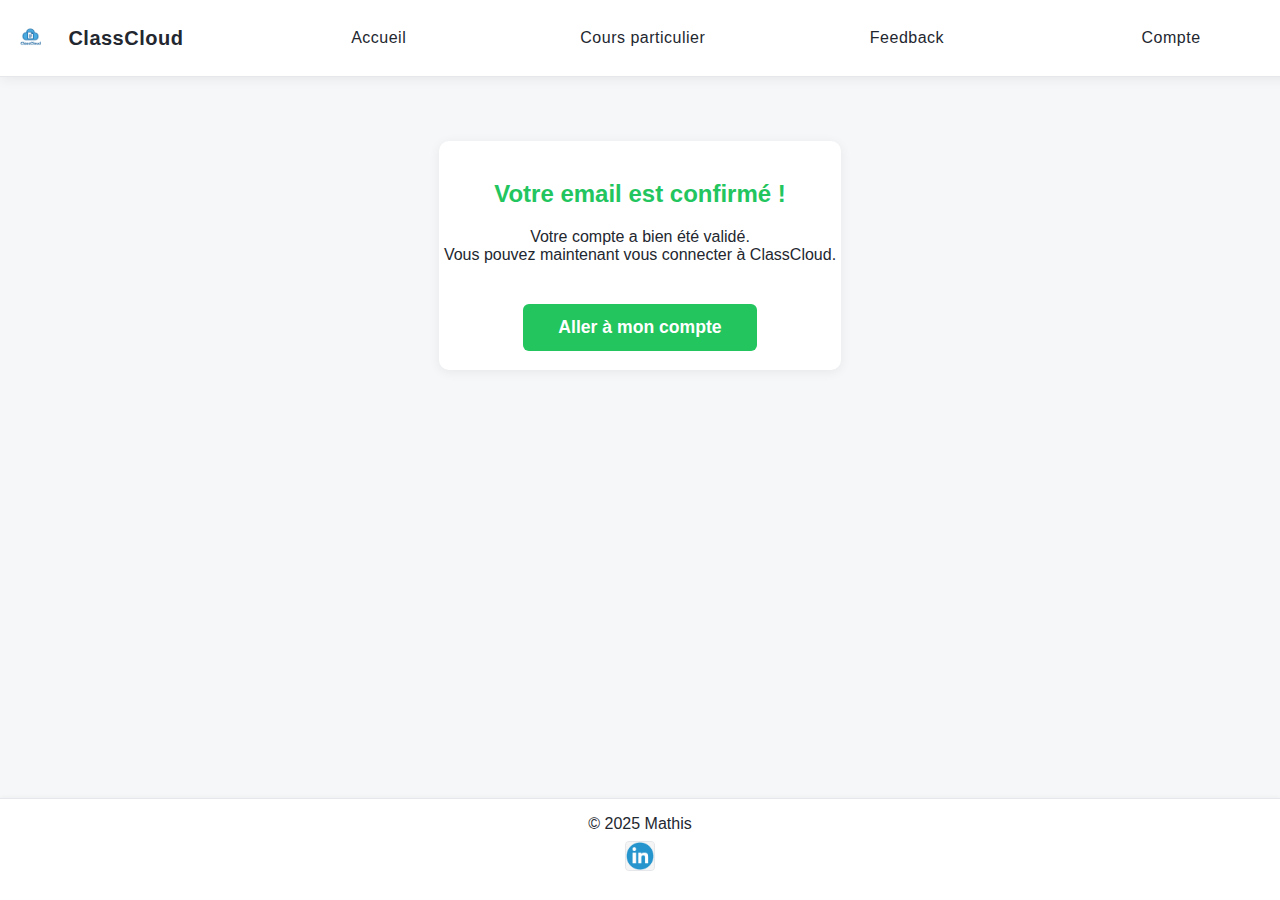
<file: confirm.html>
<!DOCTYPE html>
<html lang="fr">
<head>
    <meta charset="UTF-8">
    <meta name="viewport" content="width=device-width, initial-scale=1.0">
    <title>Confirmation de compte - ClassCloud</title>
    <link rel="icon" type="image/png" href="logo/logo.png">
    <link rel="stylesheet" href="style.css">
</head>
<body>
    <header>
        <img src="logo/logo.png" alt="Logo ClassCloud" id="logo">
        <h1><a href="index.html" style="color:inherit; text-decoration:none;">ClassCloud</a></h1>
        <nav class="main-nav">
            <a class="nav-link" href="index.html">Accueil</a>
            <a class="nav-link" href="cours.html">Cours particulier</a>
            <a class="nav-link" href="feedback.html">Feedback</a>
            <a class="nav-link" href="compte.html">Compte</a>
        </nav>
    </header>
    <main>
        <section style="max-width: 500px; margin: 2rem auto; background: #fff; border-radius: 10px; box-shadow: 0 2px 12px #0001; padding: 2rem; text-align:center;">
            <h2 style="color:#22c55e;">Votre email est confirmé !</h2>
            <p>Votre compte a bien été validé.<br>Vous pouvez maintenant vous connecter à ClassCloud.</p>
            <a href="compte.html" style="display:inline-block;margin-top:1.5rem;padding:0.8rem 2.2rem;background:#22c55e;color:#fff;font-weight:600;border-radius:6px;text-decoration:none;font-size:1.1rem;">Aller à mon compte</a>
        </section>
    </main>
    <footer>
        <p>© 2025 Mathis</p>
        <div id="socials">
            <a href="https://www.linkedin.com/in/mathis-euzen-08b841350/" target="_blank" rel="noopener" title="LinkedIn">
                <img src="logo/linkedin.png" alt="LinkedIn">
            </a>
        </div>
    </footer>
</body>
</html>
</file>
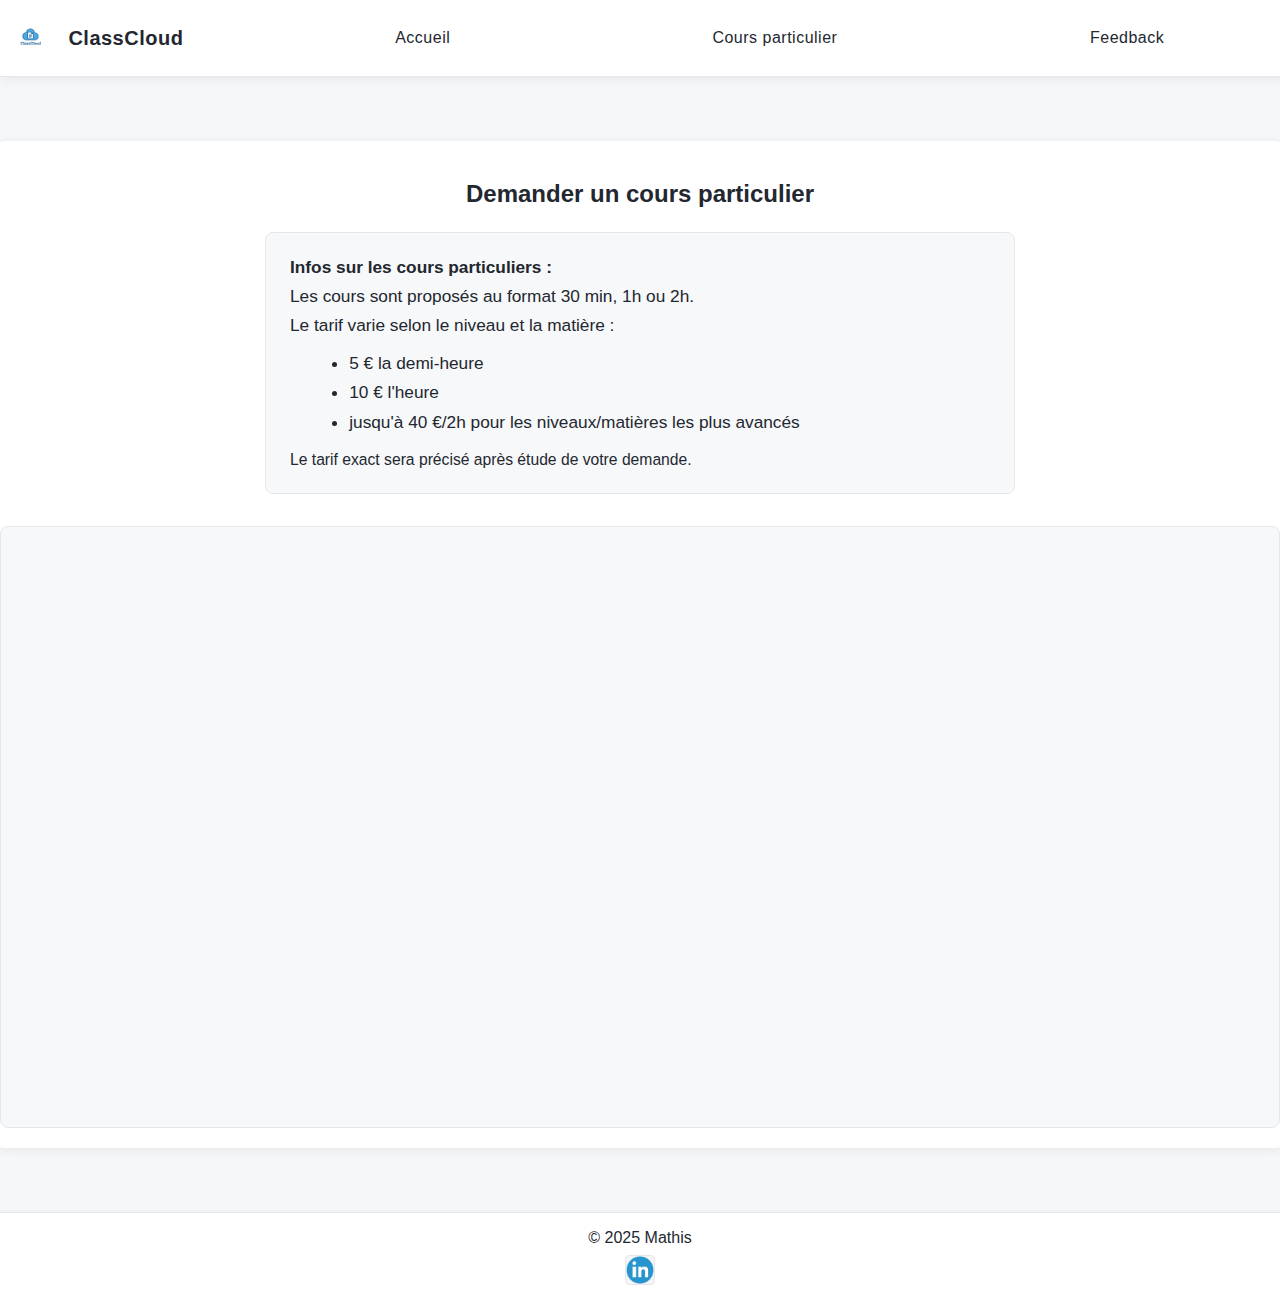
<file: cours.html>
<!DOCTYPE html>
<html lang="fr">
<head>
	<meta charset="UTF-8">
	<meta name="viewport" content="width=device-width, initial-scale=1.0">
	<title>ClassCloud - Cours particulier</title>
	<link rel="icon" type="image/png" href="logo/logo.png">
	<link rel="stylesheet" href="style.css">
</head>
<body>
	<header>
		<img src="logo/logo.png" alt="Logo ClassCloud" id="logo">
		<h1><a href="index.html" style="color:inherit; text-decoration:none;">ClassCloud</a></h1>
		<nav class="main-nav">
			<a class="nav-link" href="index.html">Accueil</a>
			<a class="nav-link" href="cours.html">Cours particulier</a>
			<a class="nav-link" href="feedback.html">Feedback</a>
		</nav>
	</header>
	<main>
		<section style="max-width: 940px; margin: 2rem auto; background: #fff; border-radius: 10px; box-shadow: 0 2px 12px #0001; padding: 2rem;">
			<h2 style="text-align:center; color:#23272f; margin-bottom:1.5rem;">Demander un cours particulier</h2>
			<div style="max-width:700px;margin:0 auto 2rem auto;padding:1.2rem 1.5rem;background:#f7f8fa;border-radius:8px;border:1px solid #e5e7eb;color:#23272f;font-size:1.08rem;line-height:1.7;">
				<strong>Infos sur les cours particuliers :</strong><br>
				Les cours sont proposés au format 30 min, 1h ou 2h.<br>
				Le tarif varie selon le niveau et la matière :<br>
				<ul style="margin:0.5rem 0 0.5rem 1.2rem;">
					<li>5&nbsp;€ la demi-heure</li>
					<li>10&nbsp;€ l'heure</li>
					<li>jusqu'à 40&nbsp;€/2h pour les niveaux/matières les plus avancés</li>
				</ul>
				<span style="font-size:0.98rem;">Le tarif exact sera précisé après étude de votre demande.</span>
			</div>
			<div style="display:flex; justify-content:center;">
				<iframe src="https://docs.google.com/forms/d/e/1FAIpQLSfKfr4Um1bEtY1OsQRzC792baZacPv9418R8xFy9lZoaSTQyQ/viewform?embedded=true" style="width:100%; max-width:1400px; min-width:800px; height:1200px; border-radius:8px; border:1px solid #e5e7eb; background:#f7f8fa;" frameborder="0" marginheight="0" marginwidth="0">Chargement…</iframe>
			</div>
		</section>
	</main>
	<footer>
		<p>© 2025 Mathis</p>
		<div id="socials">
			<a href="https://www.linkedin.com/in/mathis-euzen-08b841350/" target="_blank" rel="noopener" title="LinkedIn">
				<img src="logo/linkedin.png" alt="LinkedIn">
			</a>
		</div>
	</footer>
</body>
</html>
</file>
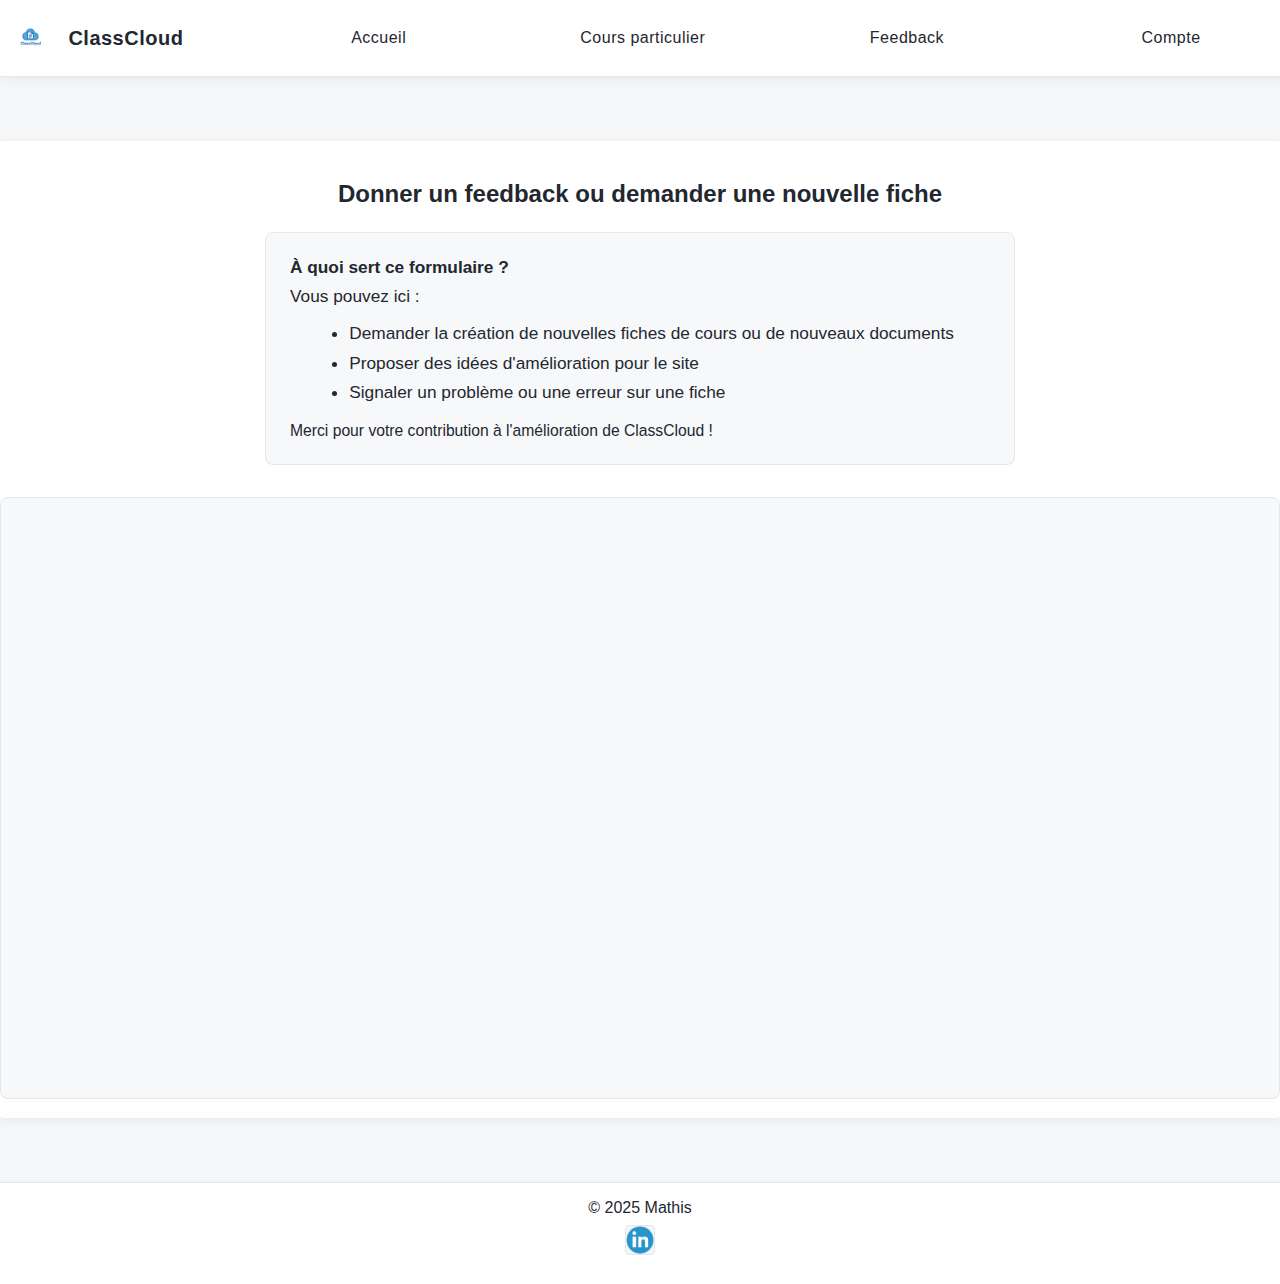
<file: feedback.html>
<!DOCTYPE html>
<html lang="fr">
<head>
	<meta charset="UTF-8">
	<meta name="viewport" content="width=device-width, initial-scale=1.0">
	<title>ClassCloud - Feedback</title>
	<link rel="icon" type="image/png" href="logo/logo.png">
	<link rel="stylesheet" href="style.css">
</head>
<body>
	<header>
		<img src="logo/logo.png" alt="Logo ClassCloud" id="logo">
		<h1><a href="index.html" style="color:inherit; text-decoration:none;">ClassCloud</a></h1>
		<nav class="main-nav">
		<a class="nav-link" href="index.html">Accueil</a>
		<a class="nav-link" href="cours.html">Cours particulier</a>
		<a class="nav-link" href="feedback.html">Feedback</a>
		<a class="nav-link" href="compte.html">Compte</a>
		</nav>
	</header>
	<main>
		<section style="max-width: 940px; margin: 2rem auto; background: #fff; border-radius: 10px; box-shadow: 0 2px 12px #0001; padding: 2rem;">
			<h2 style="text-align:center; color:#23272f; margin-bottom:1.5rem;">Donner un feedback ou demander une nouvelle fiche</h2>
			<div style="max-width:700px;margin:0 auto 2rem auto;padding:1.2rem 1.5rem;background:#f7f8fa;border-radius:8px;border:1px solid #e5e7eb;color:#23272f;font-size:1.08rem;line-height:1.7;">
				<strong>À quoi sert ce formulaire ?</strong><br>
				Vous pouvez ici :
				<ul style="margin:0.5rem 0 0.5rem 1.2rem;">
					<li>Demander la création de nouvelles fiches de cours ou de nouveaux documents</li>
					<li>Proposer des idées d'amélioration pour le site</li>
					<li>Signaler un problème ou une erreur sur une fiche</li>
				</ul>
				<span style="font-size:0.98rem;">Merci pour votre contribution à l'amélioration de ClassCloud !</span>
			</div>
			<div style="display:flex; justify-content:center;">
				<iframe src="https://docs.google.com/forms/d/e/1FAIpQLSf0ebf9C1cJJKVoBCGThyhzfiHENAjPn6BxlIQ1AWUliEPLMA/viewform?embedded=true" style="width:100%; max-width:1400px; min-width:800px; height:900px; border-radius:8px; border:1px solid #e5e7eb; background:#f7f8fa;" frameborder="0" marginheight="0" marginwidth="0">Chargement…</iframe>
			</div>
		</section>
	</main>
	<footer>
		<p>© 2025 Mathis</p>
		<div id="socials">
			<a href="https://www.linkedin.com/in/mathis-euzen-08b841350/" target="_blank" rel="noopener" title="LinkedIn">
				<img src="logo/linkedin.png" alt="LinkedIn">
			</a>
		</div>
	</footer>
</body>
</html>
</file>
<file: style.css>
@media (max-width: 700px) {
    .burger {
        display: flex !important;
        flex-direction: column;
        align-items: center;
        justify-content: center;
        width: 24px;
        height: 36px;
        background: none;
        border: none;
        cursor: pointer;
        margin-left: auto;
        margin-right: 1rem;
        padding: 0;
        box-sizing: border-box;
    }
    .burger span {
        width: 16px;
        height: 3px;
    }
    }
    .nav-link {
        margin-left: 0;
        width: 100%;
        padding: 1rem 1.2rem;
        font-size: 1.15rem;
        border-radius: 6px;
        text-align: center;
        display: flex;
        align-items: center;
        justify-content: center;
    }
    .header-selects {
        display: flex;
        flex-direction: column;
        gap: 1.2rem;
        width: 100vw;
        margin: 0.7rem 0 0.7rem 0;
        padding: 0 1rem;
    }
    .header-selects > div {
        display: flex;
        flex-direction: column;
        align-items: stretch;
        margin-bottom: 1rem;
    }
    .header-selects label {
        margin-bottom: 0.3rem;
        font-size: 1.08rem !important;
        font-weight: 500;
        color: #23272f;
        text-align: left;
        padding-left: 0.1rem;
    }
    #matiere-btn, #niveau-btn {
        width: 100%;
        min-width: 0;
        font-size: 1.08rem;
        padding: 1rem;
        margin-bottom: 0;
        box-sizing: border-box;
    }
    main > section, main > div {
        max-width: 100vw !important;
        padding: 1.2rem 0.3rem !important;
    }
    iframe {
        min-width: 0 !important;
        width: 100vw !important;
        max-width: 100vw !important;
        height: 600px !important;
    }
    #pdf-list {
        grid-template-columns: 1fr;
        max-width: 98vw;
        gap: 1.5rem;
    }
    .pdf-item {
        padding: 1.5rem 1rem 1.2rem 1rem;
        font-size: 1.08rem;
        border-radius: 10px;
    }
    .pdf-preview {
        max-width: 90vw;
        width: 100%;
        height: auto;
        margin-bottom: 1.2rem;
    }
    .pdf-item h2 {
        font-size: 1.15rem;
        margin-bottom: 1.2rem;
    }
    .pdf-item a {
        font-size: 1.15rem;
        padding: 1rem 0;
        border-radius: 8px;
    }
    #matiere-select, #niveau-select {
        width: 100%;
    }
    #matiere-btn, #niveau-btn {
        width: 100%;
        min-width: 0;
        font-size: 1.08rem;
        padding: 1rem;
    }
    #matiere-dropdown, #niveau-dropdown {
        width: 100%;
        min-width: 0;
        left: 0;
        font-size: 1.08rem;
    }
    label[for="matiere-select"], label[for="niveau-select"] {
        font-size: 1.08rem !important;
    }
    footer {
        padding: 1.2rem 0.7rem 1.2rem 0.7rem;
        font-size: 1.08rem;
    }
    #socials img {
        width: 32px;
        height: 32px;
    }
}
@media (max-width: 900px) {
    main > section, main > div {
        max-width: 98vw !important;
        padding: 1.2rem 0.5rem !important;
    }
}
.nav-link {
    margin-left: 1.5rem;
    margin-right: 0;
    color: #23272f;
    background: none;
    font-size: 1rem;
    font-weight: 500;
    text-decoration: none;
    padding: 0.5rem 1.2rem;
    border-radius: 4px;
    box-shadow: none;
    transition: background 0.15s, color 0.15s;
    letter-spacing: 0.5px;
    position: relative;
    z-index: 2;
}
.nav-link:hover {
    background: #eaf4ff;
    color: #23272f;
    box-shadow: none;
}
/* Menu déroulant Niveaux */
.main-nav {
    margin-left: 2rem;
    position: relative;
    display: flex;
    align-items: center;
    flex: 1 1 auto;
}
.dropdown {
    position: relative;
    display: inline-block;
}
.dropbtn {
    background: none;
    color: #23272f;
    font-size: 1rem;
    font-weight: 500;
    border: none;
    cursor: pointer;
    padding: 0.5rem 1.2rem;
    border-radius: 4px;
    transition: background 0.15s;
}
.dropbtn:hover, .dropdown:hover .dropbtn {
    background: #eaf4ff;
}
.dropdown-content {
    display: none;
    position: absolute;
    background-color: #fff;
    min-width: 140px;
    box-shadow: 0 4px 16px rgba(44,62,80,0.13);
    border-radius: 6px;
    z-index: 10;
    margin-top: 0.3rem;
    padding: 0.3rem 0;
}
.dropdown-content a {
    color: #23272f;
    padding: 0.7rem 1.2rem;
    text-decoration: none;
    display: block;
    border-radius: 4px;
    transition: background 0.15s;
}
.dropdown-content a:hover {
    background: #eaf4ff;
}
.dropdown:hover .dropdown-content {
    display: block;
}
.pdf-spacer {
    flex: 1 1 auto;
}
.pdf-preview {
    width: 100%;
    max-width: 180px;
    height: auto;
    display: block;
    margin-left: auto;
    margin-right: auto;
    margin-bottom: 0.8rem;
    border: 1px solid #e5e7eb;
    background: #f6f7f9;
    box-shadow: 0 1px 4px rgba(44,62,80,0.04);
    border-radius: 4px;
    object-fit: cover;
}
#socials {
    display: flex;
    gap: 1.2rem;
    margin-bottom: 0.5rem;
}
#socials img {
    width: 28px;
    height: 28px;
    object-fit: contain;
    border-radius: 4px;
    background: #f0f1f3;
    border: 1px solid #e5e7eb;
    transition: filter 0.15s, box-shadow 0.15s, background 0.15s;
}
#socials a:hover img {
    filter: none;
    background: #eaf4ff;
    box-shadow: 0 2px 8px #7db7ff44;
}
/* style.css - Ajoutez ici votre style personnalisé */

body {
    margin: 0;
    padding: 0;
    font-family: 'Inter', 'Segoe UI', Arial, sans-serif;
    background: #f6f7f9;
    color: #23272f;
    min-height: 100vh;
    display: flex;
    flex-direction: column;
    overflow-x: hidden;
}
html {
    overflow-x: hidden;
}

header {
    display: flex;
    align-items: center;
    gap: 1.2rem;
    background: #fff;
    box-shadow: 0 1px 4px rgba(0,0,0,0.04);
    padding: 1.2rem 2rem 1.2rem 2rem;
    border-bottom: 1px solid #e5e7eb;
}

#logo {
    width: 44px;
    height: 44px;
    object-fit: contain;
    border-radius: 4px;
    box-shadow: none;
}

header h1 {
    font-size: 1.5rem;
    font-weight: 600;
    letter-spacing: 0.5px;
    margin: 0;
    color: #23272f;
}

main {
    flex: 1;
    display: flex;
    justify-content: center;
    align-items: flex-start;
    padding: 2rem 0 2rem 0;
}

#pdf-list {
        display: grid;
        grid-template-columns: repeat(3, 1fr);
        gap: 1.2rem;
        width: 100%;
        max-width: 800px;
}

@media (max-width: 900px) {
    #pdf-list {
        grid-template-columns: repeat(2, 1fr);
        max-width: 540px;
    }
}

@media (max-width: 600px) {
    #pdf-list {
        grid-template-columns: 1fr;
        max-width: 320px;
    }
}

.pdf-item {
    background: #f7f8fa;
    border-radius: 6px;
    box-shadow: 0 2px 8px rgba(44,62,80,0.06);
    padding: 1.2rem 1rem 1rem 1rem;
    display: flex;
    flex-direction: column;
    align-items: stretch;
    border: 1px solid #e5e7eb;
    transition: box-shadow 0.15s, border 0.15s, background 0.15s;
}
.pdf-item:hover {
    box-shadow: 0 4px 16px rgba(44,62,80,0.13);
    border: 1px solid #7db7ff;
    background: #eaf4ff;
}
.pdf-item h2 {
    font-size: 1.05rem;
    font-weight: 500;
    margin-bottom: 1rem;
    color: #23272f;
    text-align: center;
    margin-left: 0;
    margin-right: 0;
}
.pdf-item a {
    display: block;
    width: 100%;
    text-align: center;
    padding: 0.7rem 0;
    background: #23272f;
    color: #fff;
    border: none;
    border-radius: 4px;
    font-size: 1rem;
    font-weight: 500;
    text-decoration: none;
    box-shadow: none;
    transition: background 0.15s, color 0.15s;
}
.pdf-item a:hover {
    background: #7db7ff;
    color: #23272f;
}

footer {
    background: #fff;
    border-radius: 0;
    box-shadow: 0 -1px 4px rgba(0,0,0,0.04);
    padding: 1rem 2rem 1rem 2rem;
    display: flex;
    flex-direction: column;
    align-items: center;
    gap: 0.5rem;
    border-top: 1px solid #e5e7eb;
}
footer p {
    margin: 0;
    font-size: 1rem;
    color: #23272f;
    font-weight: 500;
}
#licenses {
    display: flex;
    gap: 1rem;
    margin-top: 0.2rem;
}
#licenses img {
    width: 28px;
    height: 28px;
    object-fit: contain;
    border-radius: 4px;
    background: #f0f1f3;
    box-shadow: none;
    border: 1px solid #e5e7eb;
}
/* Menu burger mobile */
/* Hide burger menu on desktop */
.burger {
    display: none !important;
}
@media (max-width: 700px) {
    .main-nav {
        display: none;
        flex-direction: column;
        position: absolute;
        top: 64px;
        left: 0;
        width: 100vw;
        background: #fff;
        box-shadow: 0 4px 16px #0002;
        z-index: 100;
        padding: 1.2rem 0.7rem;
        border-bottom-left-radius: 12px;
        border-bottom-right-radius: 12px;
    }
    .main-nav.open {
        display: flex;
    }
        .burger {
            display: flex !important;
            flex-direction: column;
            align-items: center;
            justify-content: center;
            width: 44px;
            height: 44px;
            background: none;
            border: none;
            cursor: pointer;
            margin-left: auto;
            margin-right: 2.5rem;
            padding: 0;
            box-sizing: border-box;
        }
    }
    .burger span {
        display: block;
        width: 28px;
        height: 4px;
        background: #23272f;
        border-radius: 2px;
        margin: 4px 0;
        transition: all 0.2s;
    }
    header {
        position: relative;
        flex-direction: row;
        align-items: center;
        justify-content: flex-start;
        gap: 1.2rem;
        padding: 1.2rem 0.7rem 1.2rem 0.7rem;
        box-shadow: 0 2px 12px #0001;
        width: 100vw;
        min-width: 0;
    }
    #logo {
        width: 38px;
        height: 38px;
    }
    header h1 {
        font-size: 1.25rem;
        margin-bottom: 0;
        text-align: left;
    }
</file>
